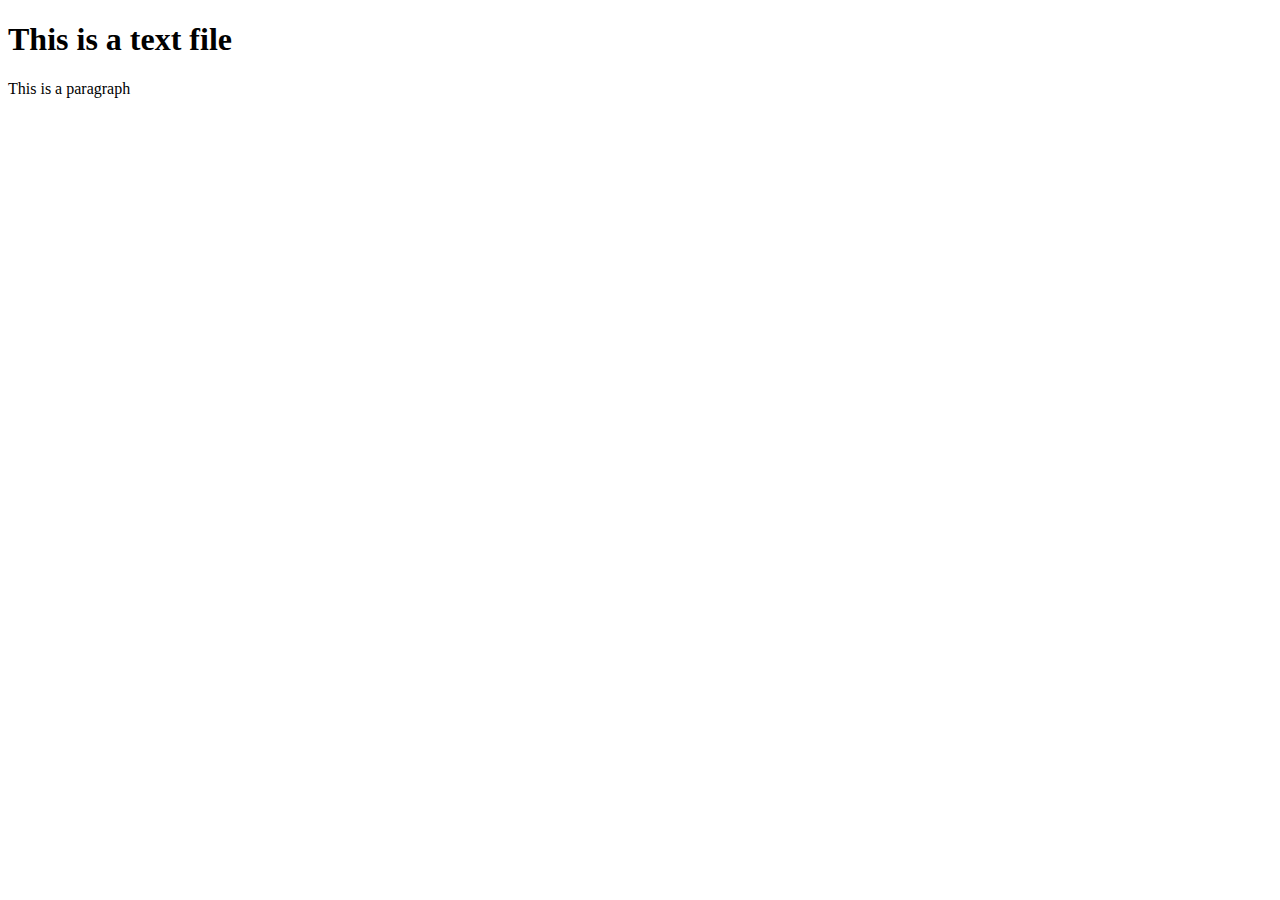
<file: text.html>
<!DOCTYPE html>
<html lang="en">
<head>
    <meta charset="UTF-8">
    <meta name="viewport" content="width=device-width, initial-scale=1.0">
    <title>Document</title>
</head>
<body>
    <h1>This is a text file</h1>
    <p>This is a paragraph</p>
</body>
</html>
</file>
